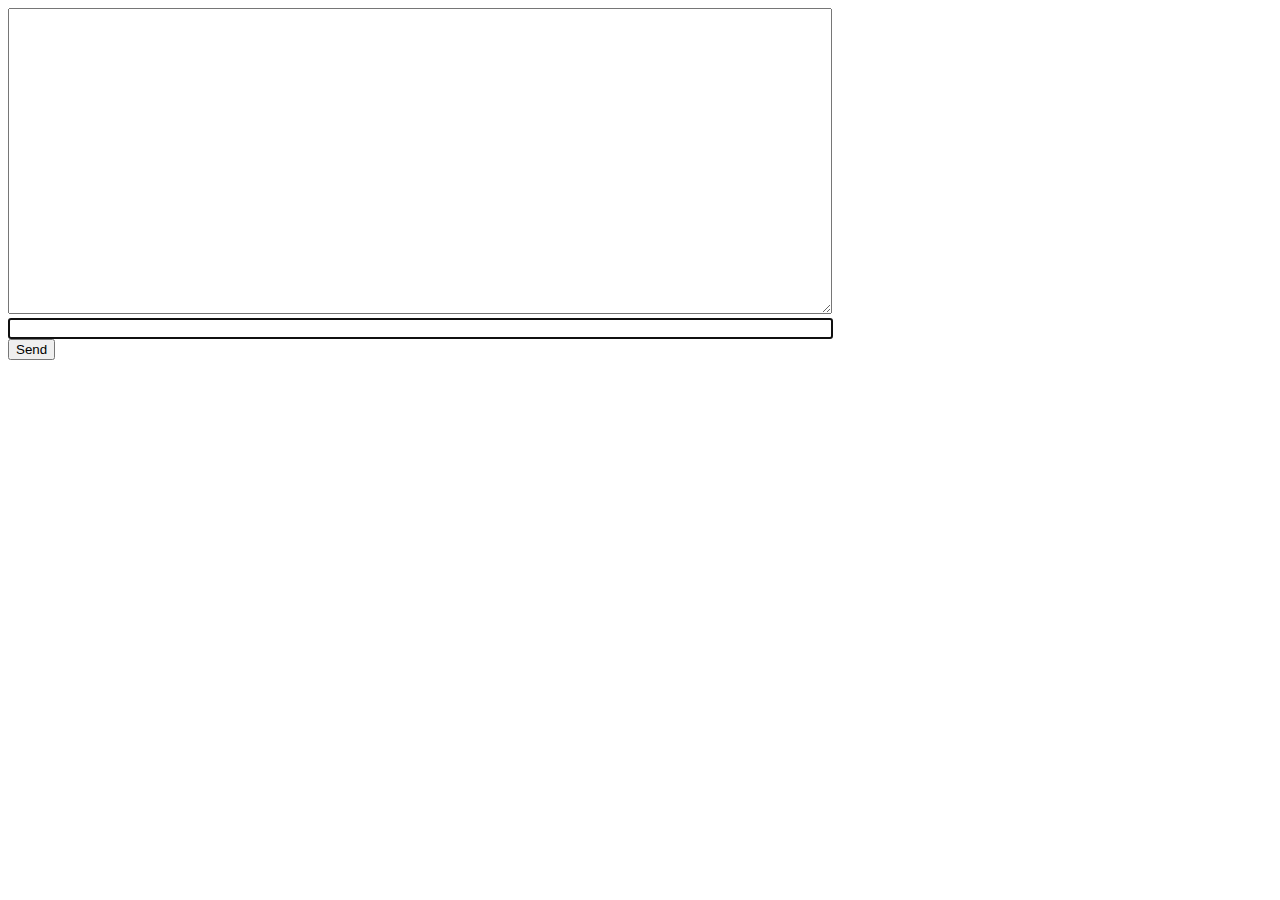
<file: app/chat/templates/chat/index.html>
<!DOCTYPE html>
<html>

<head>
    <meta charset="utf-8" />
    <title>Chat Rooms</title>
</head>

<body>
    <textarea id="chat-log" cols="100" rows="20"></textarea><br>
    <input id="chat-message-input" type="text" size="100"><br>
    <input id="chat-message-submit" type="button" value="Send">

</body>

<script>
    const chatSocket = new WebSocket(
        'ws://'
        + window.location.host
        + '/ws/chat/'
    );

    chatSocket.onopen = function (e) {
        console.log("Socket opened");
    }

    chatSocket.onmessage = function (e) {
        const data = JSON.parse(e.data);
        document.querySelector('#chat-log').value += (data.message + '\n');
    };

    chatSocket.onclose = function (e) {
        console.error('Chat socket closed unexpectedly');
    };

    document.querySelector('#chat-message-input').focus();
    document.querySelector('#chat-message-input').onkeyup = function (e) {
        if (e.key === 'Enter') {  // enter, return
            document.querySelector('#chat-message-submit').click();
        }
    };

    document.querySelector('#chat-message-submit').onclick = function (e) {
        const messageInputDom = document.querySelector('#chat-message-input');
        const message = messageInputDom.value;
        chatSocket.send(JSON.stringify({
            'message': message
        }));
        messageInputDom.value = '';
    };

</script>

</html>
</file>
